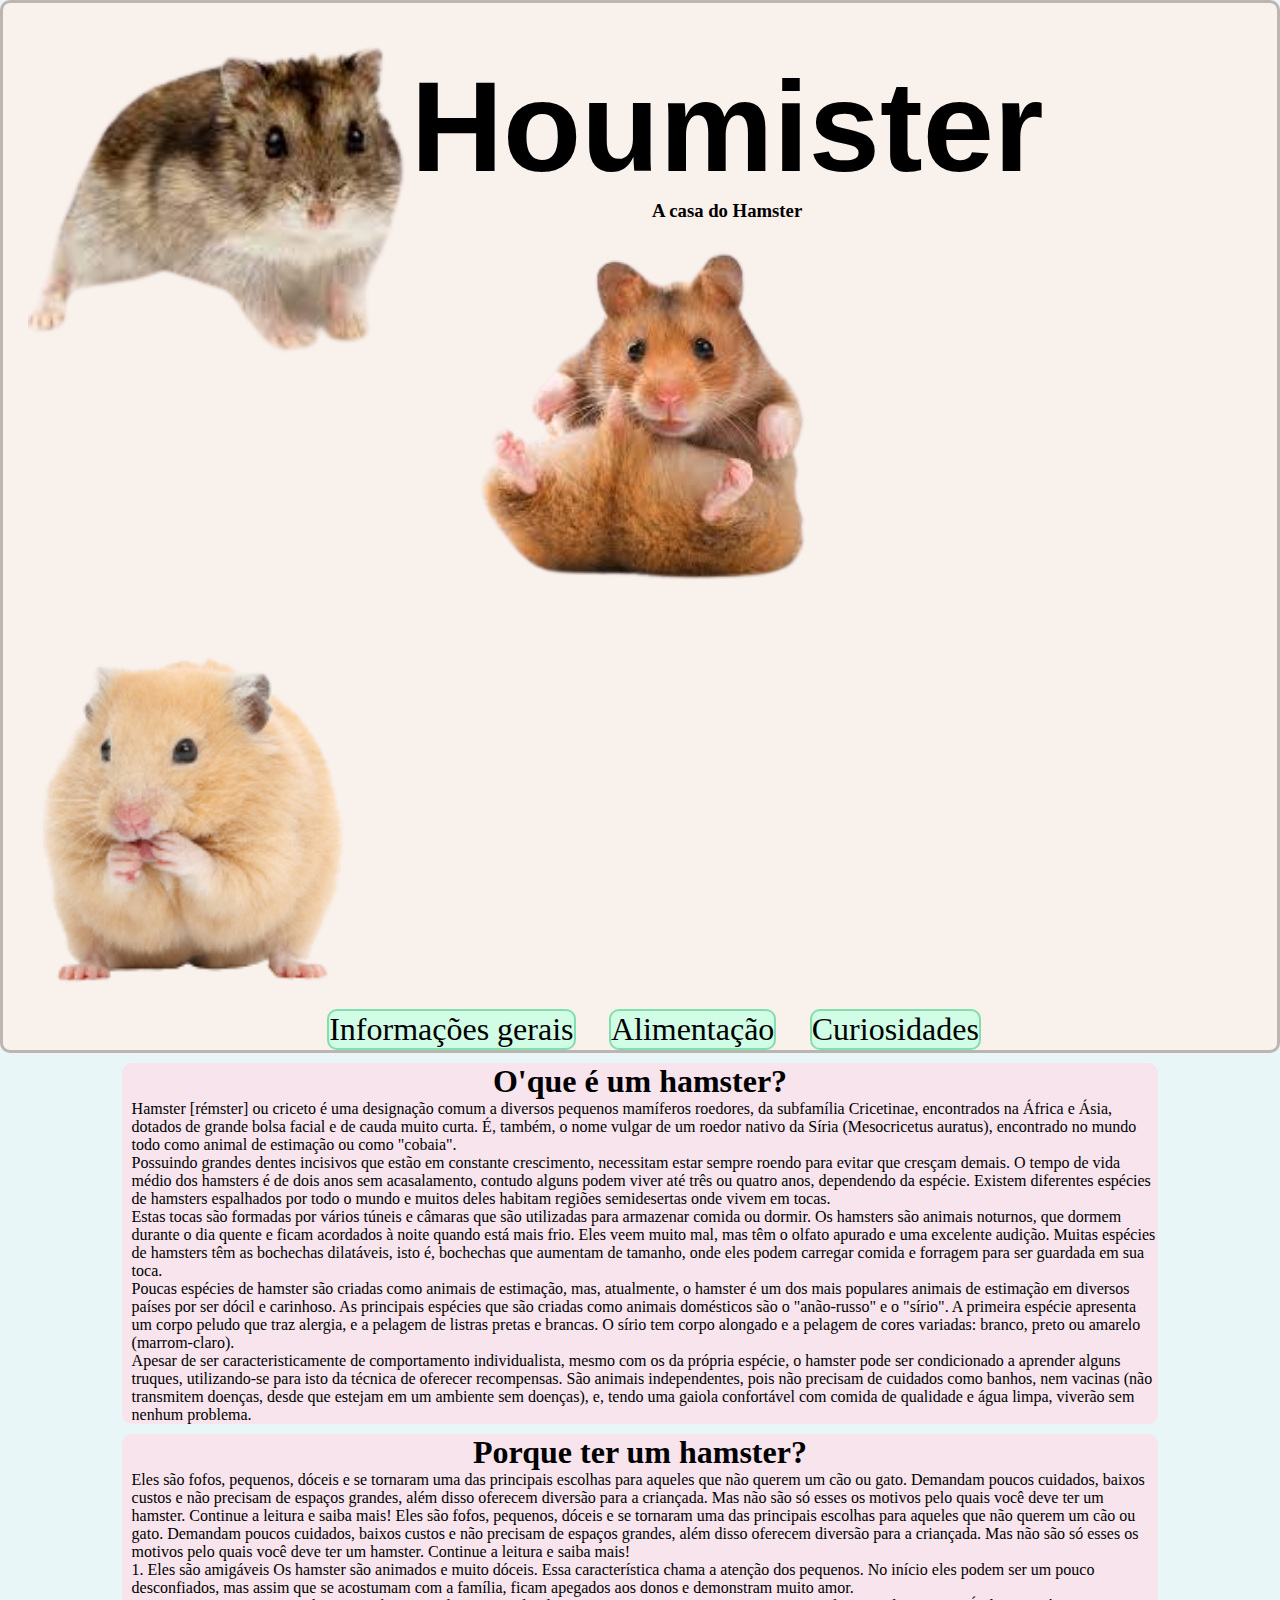
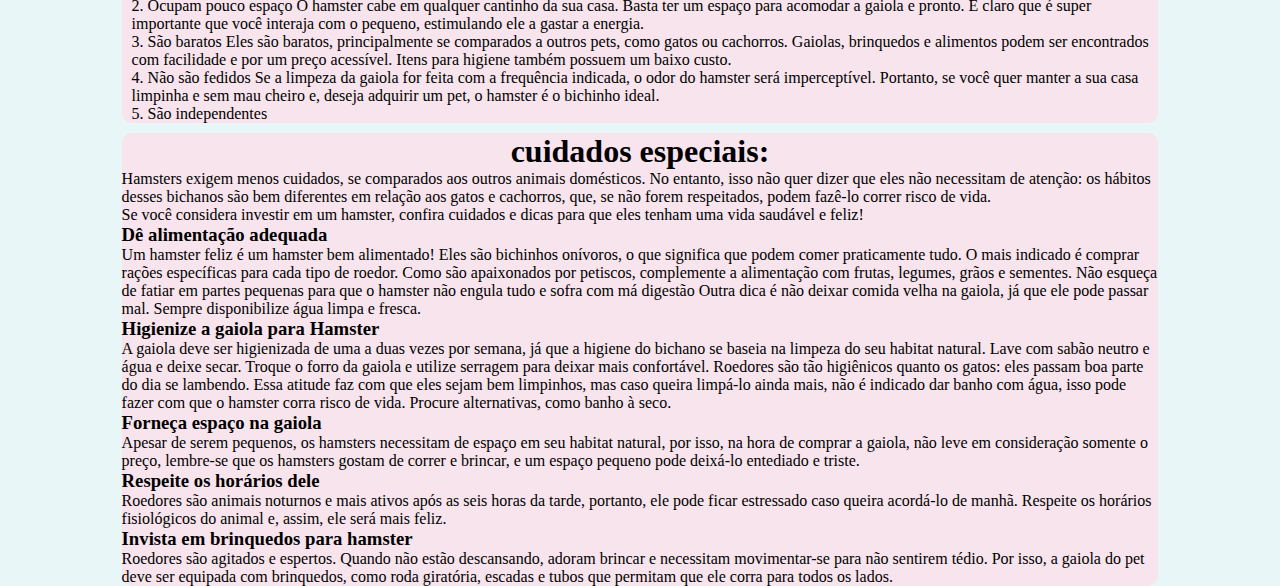
<file: avaliação/index.html>
<!DOCTYPE html>
<html lang="pt-br">
<head>
    <meta charset="UTF-8">
    <meta http-equiv="X-UA-Compatible" content="IE=edge">
    <meta name="viewport" content="width=device-width, initial-scale=1.0">
    <title>Houmister</title>
    <link rel="stylesheet" href="style.css">
</head>
<body>
    <div id="topo">
        <header>
            <picture><img src="img/hamisteres.png" alt="Hamster" id="img1"></picture>
            <div id="texto"><h1>Houmister</h1>
            <h3>A casa do Hamster</h3>
            <picture><img src="img/img3.png" alt="hum" id="img3"></picture>
        </div>
    <picture><img src="img/hamisterd.png" alt="hamster" id="img2"></picture>
            <nav>
                <ul>
                    <li><a href="file:///D:/Guilherme/DW/avalia%C3%A7%C3%A3o/index.html">Informações gerais</a></li>
                    <li><a href="file:///D:/Guilherme/DW/avalia%C3%A7%C3%A3o/pages/alimentacao.html">Alimentação</a></li>
                    <li><a href="file:///D:/Guilherme/DW/avalia%C3%A7%C3%A3o/pages/Curiosidades.html">Curiosidades</a></li>
                </ul>
            </nav>
        </header>
    </div>
    <main>
        <section>
            <h1>O'que é um hamster?</h1>
            <p>
                Hamster [rémster] ou criceto é uma designação comum a diversos pequenos mamíferos roedores, da subfamília Cricetinae, encontrados na África e Ásia, dotados de grande bolsa facial e de cauda muito curta. É, também, o nome vulgar de um roedor nativo da Síria (Mesocricetus auratus), encontrado no mundo todo como animal de estimação ou como "cobaia".
                <br>
                    Possuindo grandes dentes incisivos que estão em constante crescimento, necessitam estar sempre roendo para evitar que cresçam demais. O tempo de vida médio dos hamsters é de dois anos sem acasalamento, contudo alguns podem viver até três ou quatro anos, dependendo da espécie. Existem diferentes espécies de hamsters espalhados por todo o mundo e muitos deles habitam regiões semidesertas onde vivem em tocas.<br>
Estas tocas são formadas por vários túneis e câmaras que são utilizadas para armazenar comida ou dormir. Os hamsters são animais noturnos, que dormem durante o dia quente e ficam acordados à noite quando está mais frio. Eles veem muito mal, mas têm o olfato apurado e uma excelente audição. Muitas espécies de hamsters têm as bochechas dilatáveis, isto é, bochechas que aumentam de tamanho, onde eles podem carregar comida e forragem para ser guardada em sua toca.<br>
Poucas espécies de hamster são criadas como animais de estimação, mas, atualmente, o hamster é um dos mais populares animais de estimação em diversos países por ser dócil e carinhoso. As principais espécies que são criadas como animais domésticos são o "anão-russo" e o "sírio". A primeira espécie apresenta um corpo peludo que traz alergia, e a pelagem de listras pretas e brancas. O sírio tem corpo alongado e a pelagem de cores variadas: branco, preto ou amarelo (marrom-claro).<br>
Apesar de ser caracteristicamente de comportamento individualista, mesmo com os da própria espécie, o hamster pode ser condicionado a aprender alguns truques, utilizando-se para isto da técnica de oferecer recompensas. São animais independentes, pois não precisam de cuidados como banhos, nem vacinas (não transmitem doenças, desde que estejam em um ambiente sem doenças), e, tendo uma gaiola confortável com comida de qualidade e água limpa, viverão sem nenhum problema.<br>
            </p>
        </section>
        <section>
            <h1>Porque ter um hamster?</h1>
            <p>
                Eles são fofos, pequenos, dóceis e se tornaram uma das principais escolhas para aqueles que não querem um cão ou gato. Demandam poucos cuidados, baixos custos e não precisam de espaços grandes, além disso oferecem diversão para a criançada. Mas não são só esses os motivos pelo quais você deve ter um hamster. Continue a leitura e saiba mais!
Eles são fofos, pequenos, dóceis e se tornaram uma das principais escolhas para aqueles que não querem um cão ou gato. Demandam poucos cuidados, baixos custos e não precisam de espaços grandes, além disso oferecem diversão para a criançada. Mas não são só esses os motivos pelo quais você deve ter um hamster. Continue a leitura e saiba mais!
<br>
1. Eles são amigáveis
Os hamster são animados e muito dóceis. Essa característica chama a atenção dos pequenos. No início eles podem ser um pouco desconfiados, mas assim que se acostumam com a família, ficam apegados aos donos e demonstram muito amor.
<br>
2. Ocupam pouco espaço
O hamster cabe em qualquer cantinho da sua casa. Basta ter um espaço para acomodar a gaiola e pronto. É claro que é super importante que você interaja com o pequeno, estimulando ele a gastar a energia.
<br>
3. São baratos
Eles são baratos, principalmente se comparados a outros pets, como gatos ou cachorros. Gaiolas, brinquedos e alimentos podem ser encontrados com facilidade e por um preço acessível. Itens para higiene também possuem um baixo custo.
<br>
4. Não são fedidos
Se a limpeza da gaiola for feita com a frequência indicada, o odor do hamster será imperceptível. Portanto, se você quer manter a sua casa limpinha e sem mau cheiro e, deseja adquirir um pet, o hamster é o bichinho ideal.
<br>
5. São independentes
            </p>
        </section>
        <section>
            <h1>cuidados especiais:</h1>
            Hamsters exigem menos cuidados, se comparados aos outros animais domésticos. No entanto, isso não quer dizer que eles não necessitam de atenção: os hábitos desses bichanos são bem diferentes em relação aos gatos e cachorros, que, se não forem respeitados, podem fazê-lo correr risco de vida.
            <br>
            Se você considera investir em um hamster, confira cuidados e dicas para que eles tenham uma vida saudável e feliz! 
            <br>
            <h3>Dê alimentação adequada</h3>
            Um hamster feliz é um hamster bem alimentado! Eles são bichinhos onívoros, o que significa que podem comer praticamente tudo. O mais indicado é comprar rações específicas para cada tipo de roedor. Como são apaixonados por petiscos, complemente a alimentação com frutas, legumes, grãos e sementes. 
            
            Não esqueça de fatiar em partes pequenas para que o hamster não engula tudo e sofra com má digestão Outra dica é não deixar comida velha na gaiola, já que ele pode passar mal. Sempre disponibilize água limpa e fresca. 
            
            <br><h3>Higienize a gaiola para Hamster</h3>
            A gaiola deve ser higienizada de uma a duas vezes por semana, já que a higiene do bichano se baseia na limpeza do seu habitat natural. Lave com sabão neutro e água e deixe secar. Troque o forro da gaiola e utilize serragem para deixar mais confortável. 
            
            
            Roedores são tão higiênicos quanto os gatos: eles passam boa parte do dia se lambendo. Essa atitude faz com que eles sejam bem limpinhos, mas caso queira limpá-lo ainda mais, não é indicado dar banho com água, isso pode fazer com que o hamster corra risco de vida. Procure alternativas, como banho à seco.  
            
            <br><h3>Forneça espaço na gaiola</h3>
            Apesar de serem pequenos, os hamsters necessitam de espaço em seu habitat natural, por isso, na hora de comprar a gaiola, não leve em consideração somente o preço, lembre-se que os hamsters gostam de correr e brincar, e um espaço pequeno pode deixá-lo entediado e triste. 
            
            <br><h3>Respeite os horários dele </h3>
            Roedores são animais noturnos e mais ativos após as seis horas da tarde, portanto, ele pode ficar estressado caso queira acordá-lo de manhã. Respeite os horários fisiológicos do animal e, assim, ele será mais feliz. 
            
            <br><h3>Invista em brinquedos para hamster</h3>
            Roedores são agitados e espertos.  Quando não estão descansando, adoram brincar e necessitam movimentar-se para não sentirem tédio. Por isso, a gaiola do pet deve ser equipada com brinquedos, como roda giratória, escadas e tubos que permitam que ele corra para todos os lados.</section>
    </main>
</body>
</html>
</file>
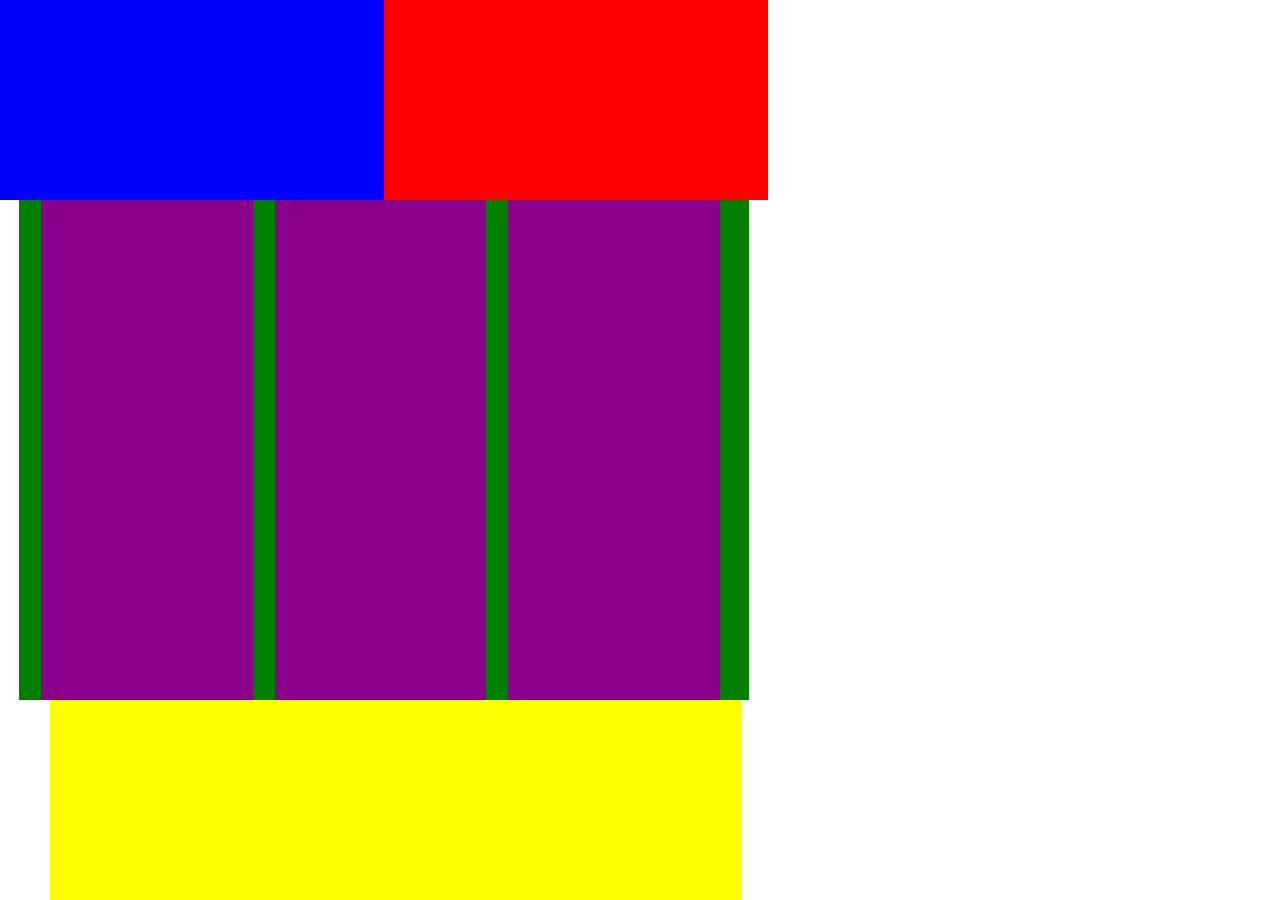
<file: layoutfluido/index.html>
<!DOCTYPE html>
<html lang="pt-br">
<head>
    <meta charset="UTF-8">
    <meta http-equiv="X-UA-Compatible" content="IE=edge">
    <meta name="viewport" content="width=device-width, initial-scale=1.0">
    <title>layaut</title>
    <link rel="stylesheet" href="styleporcentagem.css">

</head>
<body>
    <div id="tudo">
        <header>
        </header>
        <nav>
        </nav>
        <main>
            <section></section>
            <section></section>
            <section></section>
        </main>
        <footer>
        </footer>
    </div>
</body>
</html>
</file>
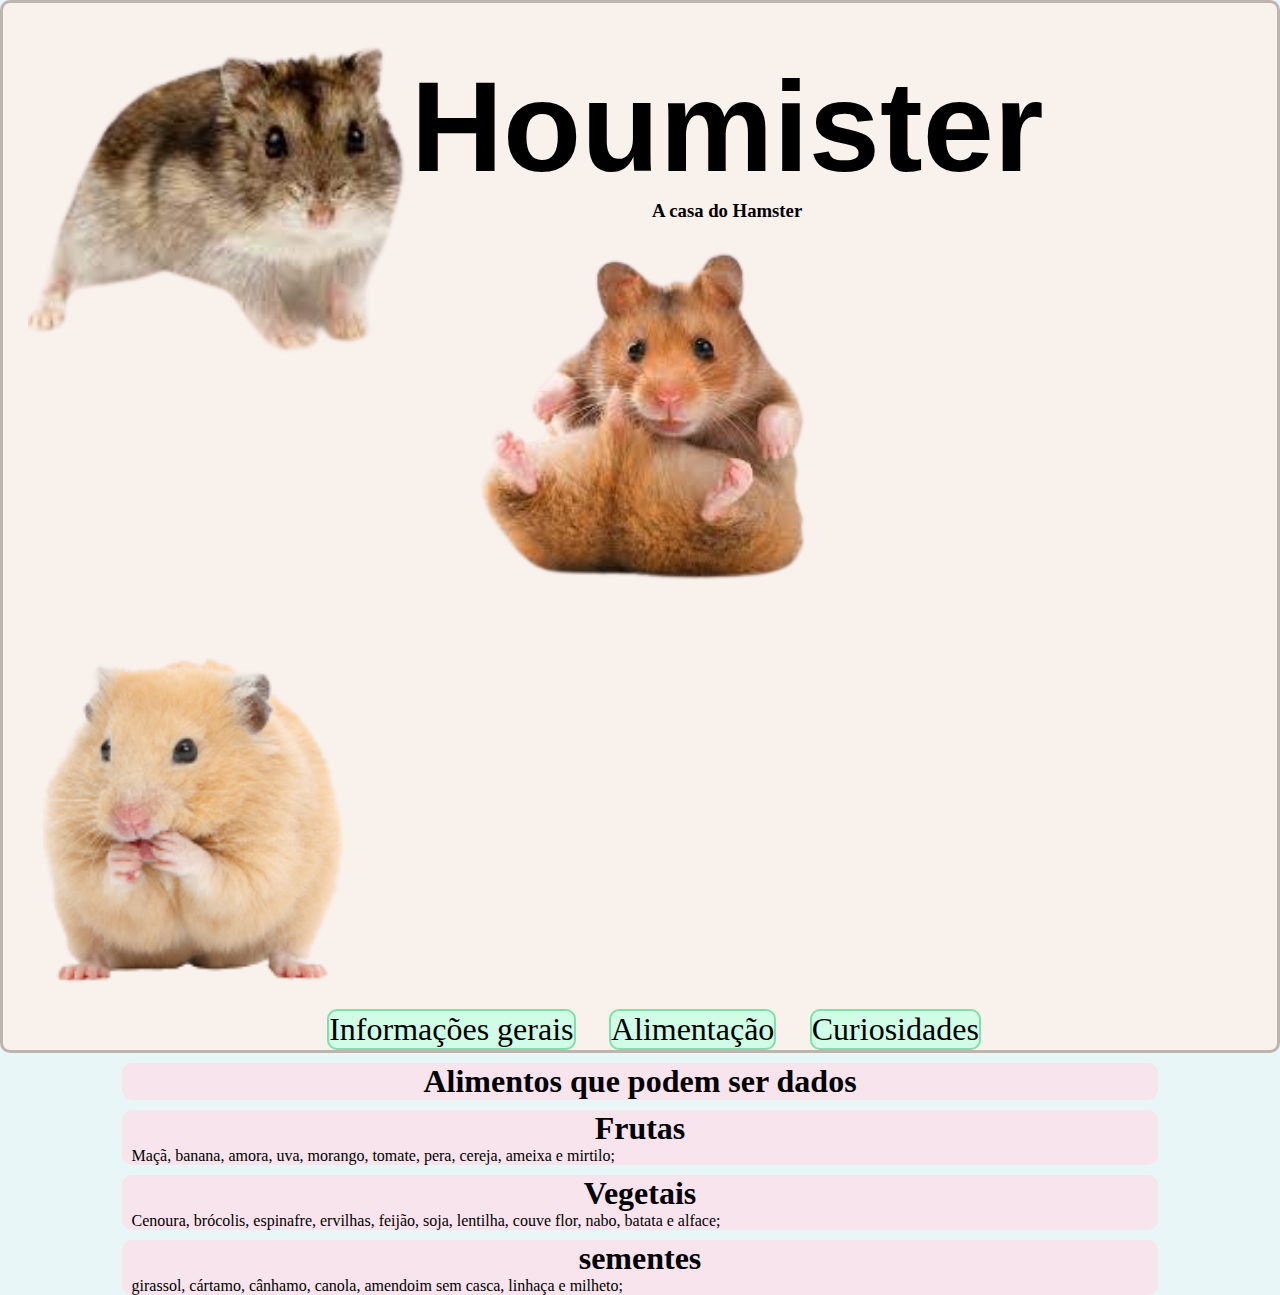
<file: avaliação/pages/alimentacao.html>
<!DOCTYPE html>
<html lang="pt-br">
<head>
    <meta charset="UTF-8">
    <meta http-equiv="X-UA-Compatible" content="IE=edge">
    <meta name="viewport" content="width=device-width, initial-scale=1.0">
    <title>Houmister alimentos</title>
    <link rel="stylesheet" href="../style.css">
</head>
<body>
    <div id="topo">
        <header>
            <img src="../img/hamisteres.png" alt="Hamster" id="img1">
            <div id="texto"><h1>Houmister</h1>
            <h3>A casa do Hamster</h3>
            <img src="../img/img3.png" alt="hum" id="img3">
        </div>
            <img src="../img/hamisterd.png" alt="hamster" id="img2">
            <nav>
                <ul>
                    <li><a href="file:///D:/Guilherme/DW/avalia%C3%A7%C3%A3o/index.html">Informações gerais</a></li>
                    <li><a href="file:///D:/Guilherme/DW/avalia%C3%A7%C3%A3o/pages/alimentacao.html">Alimentação</a></li>
                    <li><a href="file:///D:/Guilherme/DW/avalia%C3%A7%C3%A3o/pages/Curiosidades.html">Curiosidades</a></li>
                </ul>
            </nav>
        </header>
    </div>
    <main>
        <section>
        <h1>Alimentos que podem ser dados</h1>
    </section>
        <section>
            <h1>Frutas</h1>
            <p>Maçã, banana, amora, uva, morango, tomate, pera, cereja, ameixa e mirtilo;</p>
        </section>
        <section><h1>Vegetais</h1>
        <p> Cenoura, brócolis, espinafre, ervilhas, feijão, soja, lentilha, couve flor, nabo, batata e alface;</p></section>
        <section>
            <h1>sementes</h1>
            <p>girassol, cártamo, cânhamo, canola, amendoim sem casca, linhaça e milheto;</p>
        </section>
    </main>
</body>
</html>
</file>
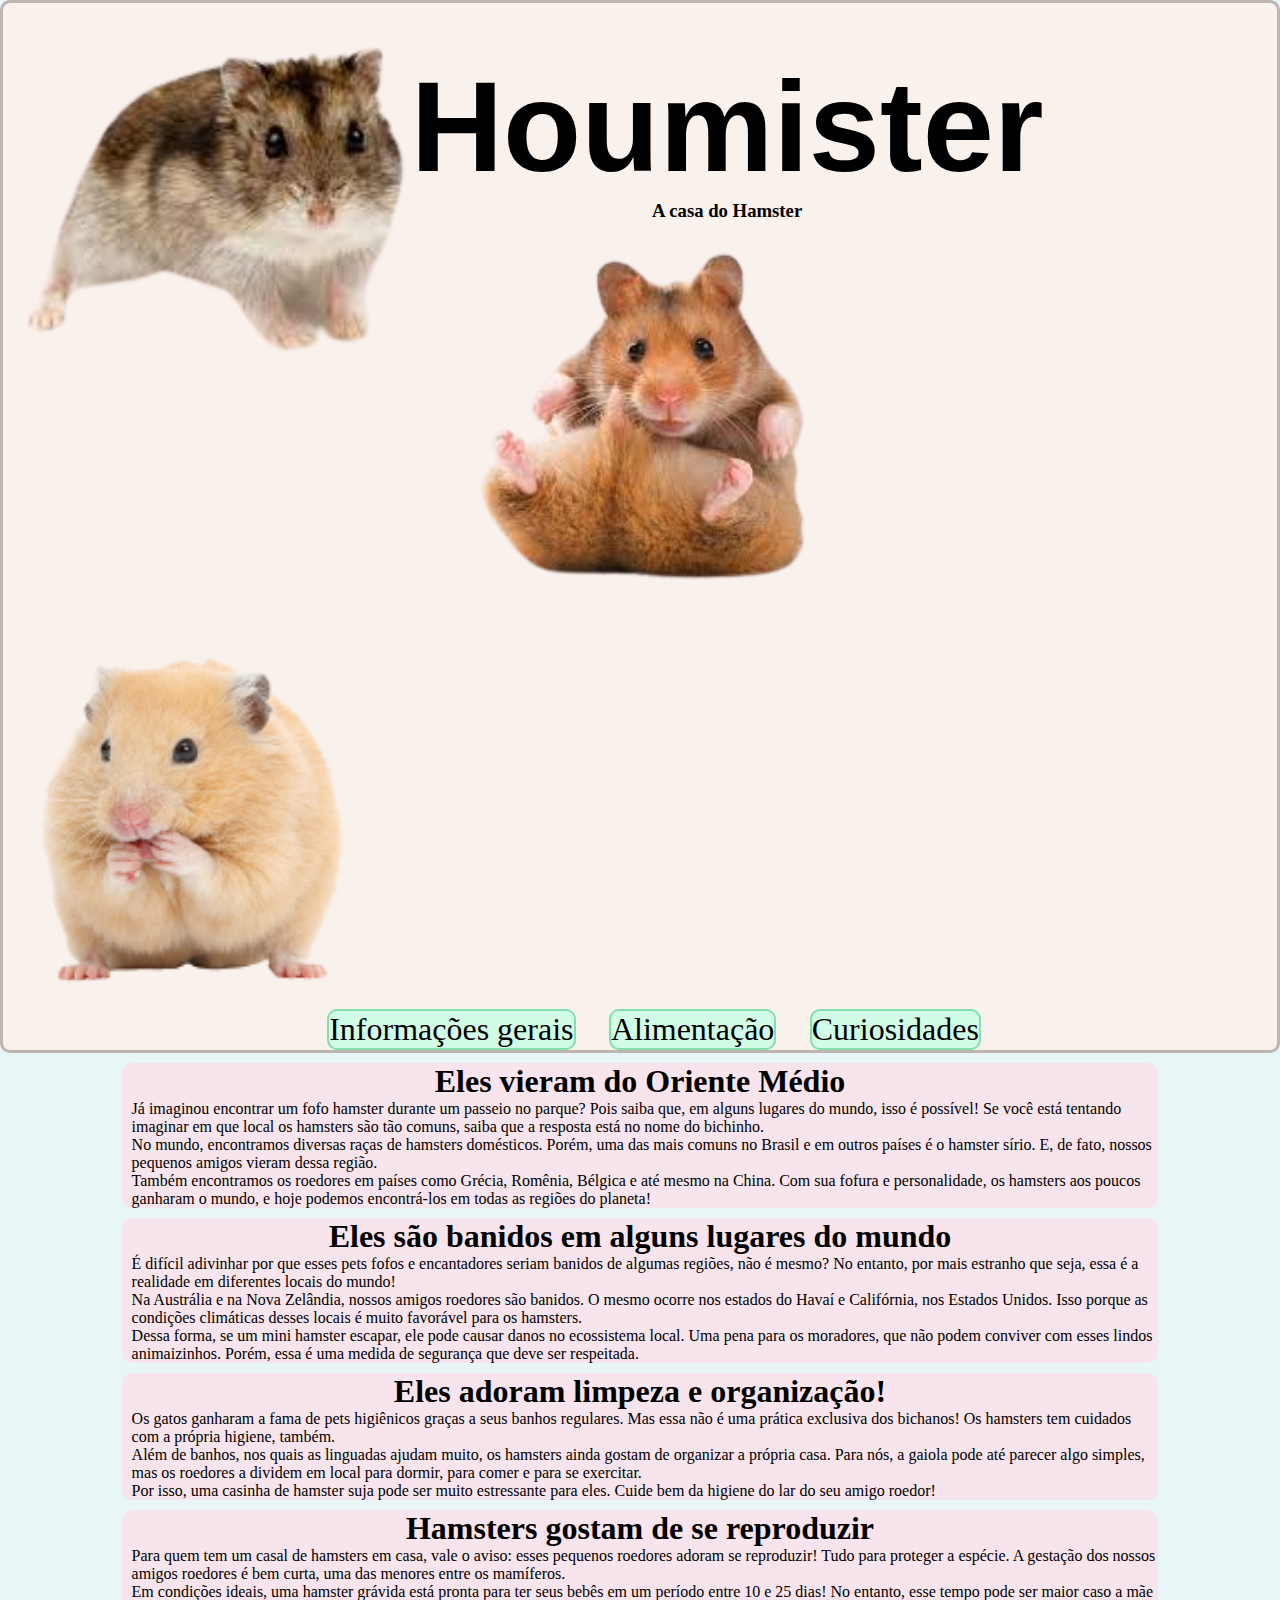
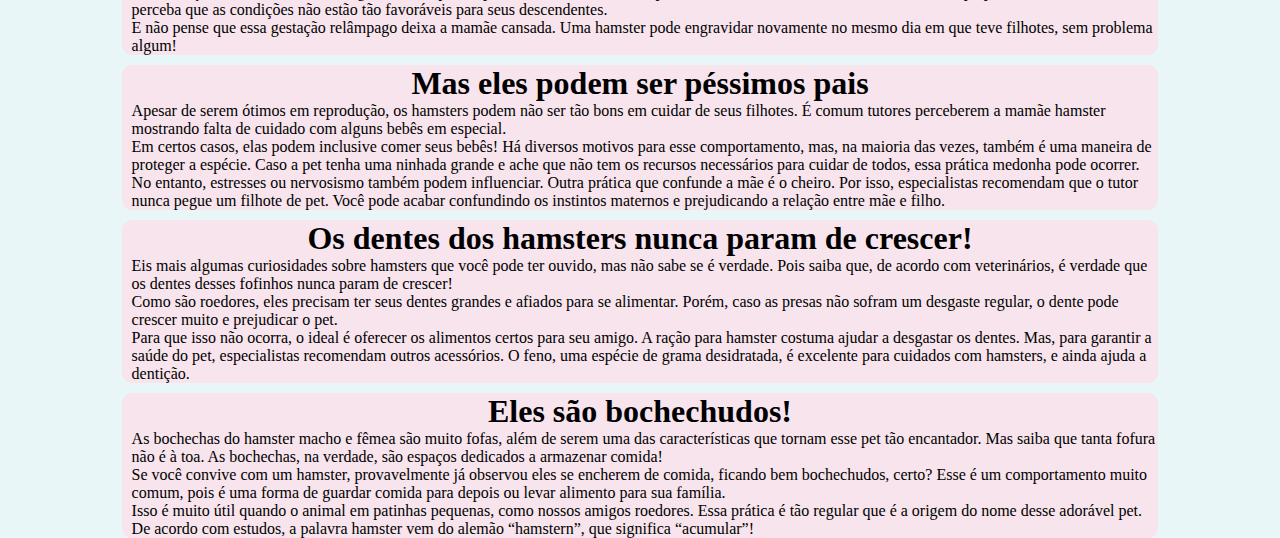
<file: avaliação/pages/Curiosidades.html>
<!DOCTYPE html>
<html lang="pt-br">
<head>
    <meta charset="UTF-8">
    <meta http-equiv="X-UA-Compatible" content="IE=edge">
    <meta name="viewport" content="width=device-width, initial-scale=1.0">
    <title>Houmister Curiosidades</title>
    <link rel="stylesheet" href="../style.css">
</head>
<body>
    <div id="topo">
        <header>
            <img src="../img/hamisteres.png" alt="Hamster" id="img1">
            <div id="texto"><h1>Houmister</h1>
            <h3>A casa do Hamster</h3>
            <img src="../img/img3.png" alt="hum" id="img3">
        </div>
            <img src="../img/hamisterd.png" alt="hamster" id="img2">
            <nav>
                <ul>
                    <li><a href="file:///D:/Guilherme/DW/avalia%C3%A7%C3%A3o/index.html">Informações gerais</a></li>
                    <li><a href="file:///D:/Guilherme/DW/avalia%C3%A7%C3%A3o/pages/alimentacao.html">Alimentação</a></li>
                    <li><a href="file:///D:/Guilherme/DW/avalia%C3%A7%C3%A3o/pages/Curiosidades.html">Curiosidades</a></li>
                </ul>
            </nav>
        </header>
    </div>
    <main>
        <section>
            <h1>Eles vieram do Oriente Médio</h1>
            <p>Já imaginou encontrar um fofo hamster durante um passeio no parque? Pois saiba que, em alguns lugares do mundo, isso é possível! Se você está tentando imaginar em que local os hamsters são tão comuns, saiba que a resposta está no nome do bichinho. 
            <br>
                No mundo, encontramos diversas raças de hamsters domésticos. Porém, uma das mais comuns no Brasil e em outros países é o hamster sírio. E, de fato, nossos pequenos amigos vieram dessa região. 
            <br>             
                Também encontramos os roedores em países como Grécia, Romênia, Bélgica e até mesmo na China. Com sua fofura e personalidade, os hamsters aos poucos ganharam o mundo, e hoje podemos encontrá-los em todas as regiões do planeta! </p>
        </section>
        <section>
            <h1>Eles são banidos em alguns lugares do mundo</h1>
            <p>É difícil adivinhar por que esses pets fofos e encantadores seriam banidos de algumas regiões, não é mesmo? No entanto, por mais estranho que seja, essa é a realidade em diferentes locais do mundo! 
                <br>
                Na Austrália e na Nova Zelândia, nossos amigos roedores são banidos. O mesmo ocorre nos estados do Havaí e Califórnia, nos Estados Unidos. Isso porque as condições climáticas desses locais é muito favorável para os hamsters. 
                <br>
                Dessa forma, se um mini hamster escapar, ele pode causar danos no ecossistema local. Uma pena para os moradores, que não podem conviver com esses lindos animaizinhos. Porém, essa é uma medida de segurança que deve ser respeitada. </p>
        </section>
        <section>
            <h1>Eles adoram limpeza e organização!</h1>
            <p>Os gatos ganharam a fama de pets higiênicos graças a seus banhos regulares. Mas essa não é uma prática exclusiva dos bichanos! Os hamsters tem cuidados com a própria higiene, também. 
                <br>
                Além de banhos, nos quais as linguadas ajudam muito, os hamsters ainda gostam de organizar a própria casa. Para nós, a gaiola pode até parecer algo simples, mas os roedores a dividem em local para dormir, para comer e para se exercitar.
                <br>
                Por isso, uma casinha de hamster suja pode ser muito estressante para eles. Cuide bem da higiene do lar do seu amigo roedor! </p>
        </section>
        <section>
            <h1>Hamsters gostam de se reproduzir</h1>
            <p>Para quem tem um casal de hamsters em casa, vale o aviso: esses pequenos roedores adoram se reproduzir! Tudo para proteger a espécie. A gestação dos nossos amigos roedores é bem curta, uma das menores entre os mamíferos. 
                <br>
                Em condições ideais, uma hamster grávida está pronta para ter seus bebês em um período entre 10 e 25 dias! No entanto, esse tempo pode ser maior caso a mãe perceba que as condições não estão tão favoráveis para seus descendentes. 
                <br>
                E não pense que essa gestação relâmpago deixa a mamãe cansada. Uma hamster pode engravidar novamente no mesmo dia em que teve filhotes, sem problema algum! </p>
        </section>
        <section>
            <h1>Mas eles podem ser péssimos pais</h1>
            <p>Apesar de serem ótimos em reprodução, os hamsters podem não ser tão bons em cuidar de seus filhotes. É comum tutores perceberem a mamãe hamster mostrando falta de cuidado com alguns bebês em especial. 
                <br>
                Em certos casos, elas podem inclusive comer seus bebês! Há diversos motivos para esse comportamento, mas, na maioria das vezes, também é uma maneira de proteger a espécie. Caso a pet tenha uma ninhada grande e ache que não tem os recursos necessários para cuidar de todos, essa prática medonha pode ocorrer. 
                <br>
                No entanto, estresses ou nervosismo também podem influenciar. Outra prática que confunde a mãe é o cheiro. Por isso, especialistas recomendam que o tutor nunca pegue um filhote de pet. Você pode acabar confundindo os instintos maternos e prejudicando a relação entre mãe e filho. </p>
        </section>
        <section>
            <h1>Os dentes dos hamsters nunca param de crescer!</h1>
            <p>Eis mais algumas curiosidades sobre hamsters que você pode ter ouvido, mas não sabe se é verdade. Pois saiba que, de acordo com veterinários, é verdade que os dentes desses fofinhos nunca param de crescer! 
                <br>
                Como são roedores, eles precisam ter seus dentes grandes e afiados para se alimentar. Porém, caso as presas não sofram um desgaste regular, o dente pode crescer muito e prejudicar o pet. 
                <br>
                Para que isso não ocorra, o ideal é oferecer os alimentos certos para seu amigo. A ração para hamster costuma ajudar a desgastar os dentes. Mas, para garantir a saúde do pet, especialistas recomendam outros acessórios. O feno, uma espécie de grama desidratada, é excelente para cuidados com hamsters, e ainda ajuda a dentição. </p>
        </section>
        <section>
            <h1>Eles são bochechudos!</h1>
            <p>As bochechas do hamster macho e fêmea são muito fofas, além de serem uma das características que tornam esse pet tão encantador. Mas saiba que tanta fofura não é à toa. As bochechas, na verdade, são espaços dedicados a armazenar comida! 
            <br>
                Se você convive com um hamster, provavelmente já observou eles se encherem de comida, ficando bem bochechudos, certo? Esse é um comportamento muito comum, pois é uma forma de guardar comida para depois ou levar alimento para sua família.
                <br>    
                Isso é muito útil quando o animal em patinhas pequenas, como nossos amigos roedores. Essa prática é tão regular que é a origem do nome desse adorável pet. De acordo com estudos, a palavra hamster vem do alemão “hamstern”, que significa “acumular”!</p>
        </section>
    </main>
</body>
</html>
</file>
<file: avaliação/style.css>
*{
    padding: 0 auto;
    margin: 0;
}
#topo{
    background-color: #f9f1ec;
    border:solid #bdb5b0 3px;
    height: 60%;
    border-radius: 10px;
}
#img1{
    width: 28%;
    float: left;
    margin-left: 2%;
    margin-top: 10px;
}
#img2{
    width: 0%;
    margin-top: 10px;
}
#texto{
    float: left;
}
#topo ul{
    clear: left;
    margin-left: 5%;
}
#texto h1{
    font-size: 300%;
    text-align: center;
    font-family:sans-serif;
    margin-top: 10px;
}
#texto h3{
    text-align: center;
}
#topo li{
    margin-top: 5px;
    margin-left: 3%;
    display: inline-block;
    background-color: #d1fce5;
    border: solid #82dfad  2px;
    border-radius: 10px;
}
#topo a{
    text-decoration: none;
    color:black;
}
body{
    background-color: #e9f6f7;
}
main{
    width: 90%;
    margin-left: 5%;
}
main section{
    margin-top: 10px;
    width: 90%;
    margin-left: 5%;
    background-color: #f7e4ec;
    border-radius: 10PX;
}
main h1{
    font-size: 200%;
    text-align: center;
}
main p{
    margin-left: 10px;
}
#img3{
    width: 0%;
}
/******tablet*******/
@media (min-width: 576px) {
    #topo{
        background-color: #f9f1ec;
        border:solid #bdb5b0 3px;
        height: 100%;
        border-radius: 10px;
    }
    #img1{
        width: 28%;
        float: left;
        margin-left: 2%;
        margin-top: 10px;
    }
    #img2{
        width: 28%;
        margin-top: 10px;
    }
    #texto{
        float: left;
    }
    #topo ul{
        clear: left;
        margin-left: 20%;
    }
    #texto h1{
        font-size: 300%;
        text-align: center;
        font-family:sans-serif;
        margin-top: 50px;
    }
    #texto h3{
        text-align: center;
    }
    #topo li{
        margin-top: 5px;
        margin-left: 3%;
        display: inline-block;
        background-color: #d1fce5;
        border: solid #82dfad  2px;
        border-radius: 10px;
    }
    #topo a{
        text-decoration: none;
        color:black;
    }
    body{
        background-color: #e9f6f7;
    }
    main{
        width: 90%;
        margin-left: 5%;
    }
    main section{
        margin-top: 10px;
        width: 90%;
        margin-left: 5%;
        background-color: #f7e4ec;
        border-radius: 10PX;
    }
    main h1{
        font-size: 200%;
        text-align: center;
    }
    main p{
        margin-left: 10px;
    }
    #img3{
        width: 0;
    }
}
@media (min-width: 768px) {
    #topo{
        background-color: #f9f1ec;
        border:solid #bdb5b0 3px;
        height: 100%;
        border-radius: 10px;
    }
    #img1{
        width: 28%;
        float: left;
        margin-left: 2%;
        margin-top: 10px;
    }
    #img2{
        width: 28%;
        margin-top: 10px;
    }
    #texto{
        float: left;
    }
    #topo ul{
        clear: left;
        margin-left: 20%;
    }
    #texto h1{
        font-size: 400%;
        text-align: center;
        font-family:sans-serif;
        margin-top: 50px;
    }
    #texto h3{
        text-align: center;
    }
    #topo li{
        margin-top: 5px;
        margin-left: 3%;
        display: inline-block;
        background-color: #d1fce5;
        border: solid #82dfad  2px;
        border-radius: 10px;
    }
    #topo a{
        text-decoration: none;
        color:black;
    }
    body{
        background-color: #e9f6f7;
    }
    main{
        width: 90%;
        margin-left: 5%;
    }
    main section{
        margin-top: 10px;
        width: 90%;
        margin-left: 5%;
        background-color: #f7e4ec;
        border-radius: 10PX;
    }
    main h1{
        font-size: 200%;
        text-align: center;
    }
    main p{
        margin-left: 10px;
    }
    #img3{
        width: 60%;
        margin-top: 20px;
        margin-left: 60px;
    }
}
@media (min-width: 1100px) {
    #topo{
        background-color: #f9f1ec;
        border:solid #bdb5b0 3px;
        height: 100%;
        border-radius: 10px;
    }
    #img1{
        width: 30%;
        float: left;
        margin-left: 2%;
        margin-top: 10px;
    }
    #img2{
        width: 30%;
        margin-top: 10px;
    }
    #texto{
        float: left;
    }
    #topo ul{
        clear: left;
        margin-left: 20%;
    }
    #texto h1{
        font-size: 800%;
        text-align: center;
        font-family:sans-serif;
        margin-top: 50px;
    }
    #texto h3{
        text-align: center;
    }
    #topo li{
        margin-top: 5px;
        margin-left: 3%;
        display: inline-block;
        background-color: #d1fce5;
        border: solid #82dfad  2px;
        border-radius: 10px;

    }
    #topo a{
        text-decoration: none;
        color:black;
        font-size: 200%;
    }
    body{
        background-color: #e9f6f7;
    }
    main{
        width: 90%;
        margin-left: 5%;
    }
    main section{
        margin-top: 10px;
        width: 90%;
        margin-left: 5%;
        background-color: #f7e4ec;
        border-radius: 10PX;
    }
    main h1{
        font-size: 200%;
        text-align: center;
    }
    main p{
        margin-left: 10px;
    }
    #img3{
        width: 60%;
        margin-top: 20px;
        margin-left: 60px;
    }
}
</file>
<file: layoutfluido/styleporcentagem.css>
*{
    margin: 0;
    padding: 0;
}
#tudo{
    width: 60%;

}
header{
    width: 50%;
    height: 200px;
    background-color: blue;
    float: left;
}
nav{
    width: 50%;
    height: 200px;
    background-color: red;
    float: left;
}
main{
    width: 95%;
    height: 500px;
    background-color: green;
    clear: left;
    margin-left: 2.5%;
}
section{
    width: 29%;
    height: 500px;
    background-color: darkmagenta;
    margin-left: 3%;
    float: left;

}
footer{
    height: 200px;
    width: 90%;
    background-color: yellow;
    margin-left: 50px;
}
</file>
